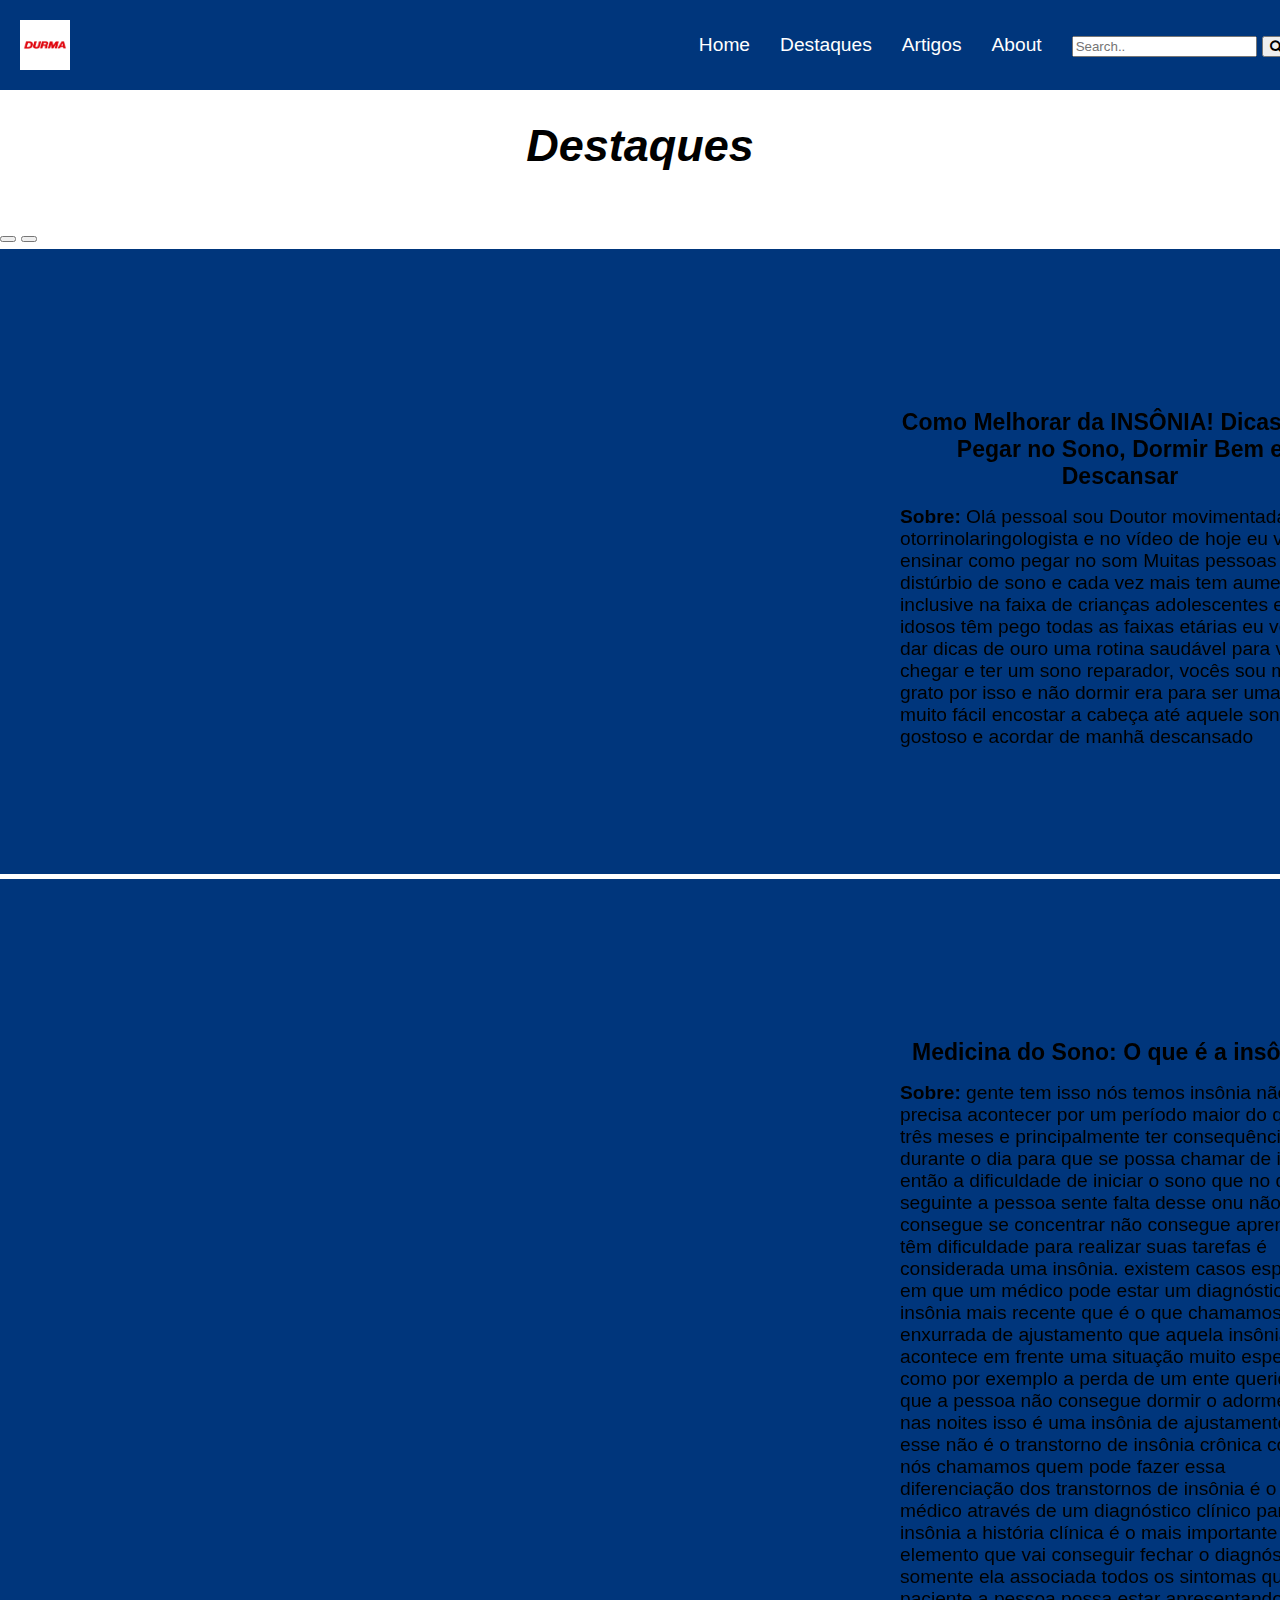
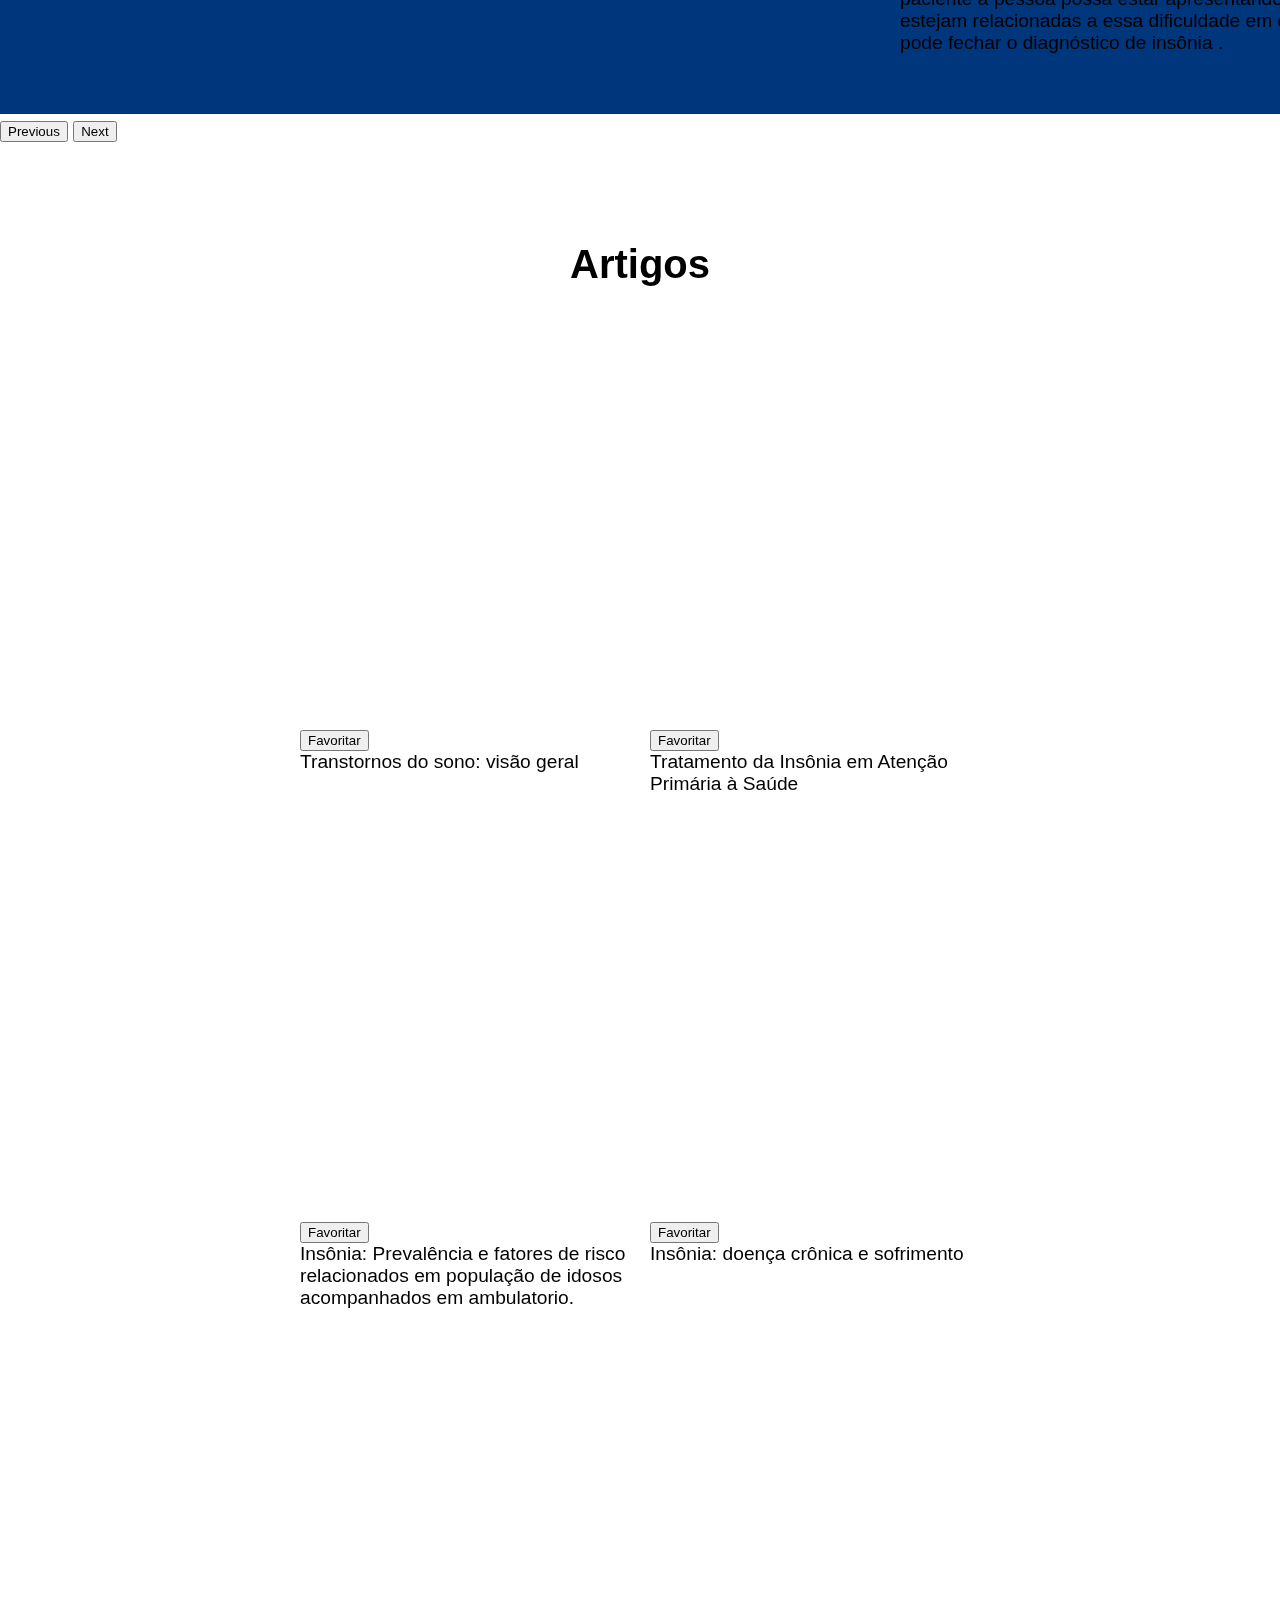
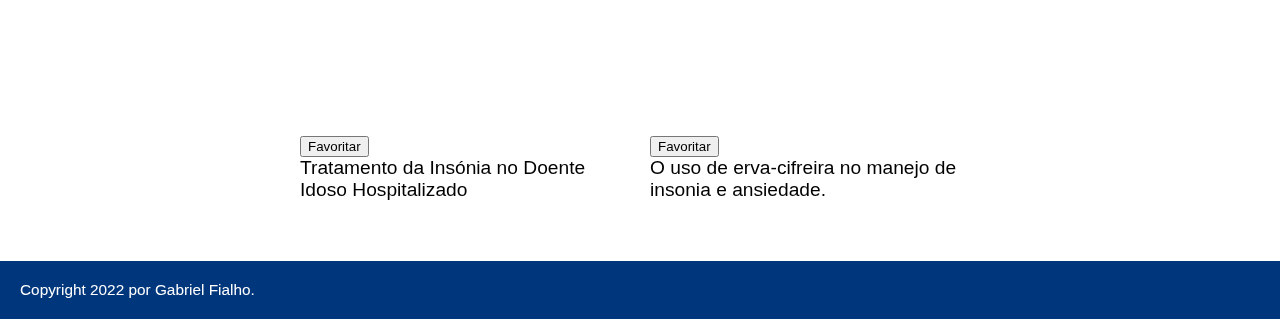
<file: codigo/ProjetoInsonia/ProjetoInsônia/gabriel/index.html>
<!DOCTYPE html>
<html lang="pt-br">
  <head>
    <meta charset="UTF-8" />
    <meta name="viewport" content="width=device-width, initial-scale=1.0" />

    <link rel="icon" type="image/x-icon" href="images/durma.png" />
    <link
      rel="stylesheet"
      href="//maxcdn.bootstrapcdn.com/font-awesome/4.3.0/css/font-awesome.min.css"
    />
    <link
      href="https://cdn.jsdelivr.net/npm/bootstrap@5.2.1/dist/css/bootstrap.min.css"
      rel="stylesheet"
      integrity="sha384-iYQeCzEYFbKjA/T2uDLTpkwGzCiq6soy8tYaI1GyVh/UjpbCx/TYkiZhlZB6+fzT"
      crossorigin="anonymous"
    />
    <link rel="stylesheet" href="style.css" />
    <!-- <link rel="stylesheet" href="teste.css" /> -->

    <script
      src="https://cdn.jsdelivr.net/npm/bootstrap@5.2.1/dist/js/bootstrap.bundle.min.js"
      integrity="sha384-u1OknCvxWvY5kfmNBILK2hRnQC3Pr17a+RTT6rIHI7NnikvbZlHgTPOOmMi466C8"
      crossorigin="anonymous"
    ></script>

    <script src="https://ajax.googleapis.com/ajax/libs/jquery/2.1.0/jquery.min.js"></script>
    <script src="script.js"></script>
    <title>Artigos</title>
  </head>
  <body>
    <header class="header">
      <a href="#"><img src="images/durma.png" style="height: 50px" /></a>
      <nav>
        <input type="checkbox" id="menuToggle" />
        <label for="menuToggle" class="menu-icon">
          <i class="fa fa-bars"></i>
          <i class="fa fa-times-circle"></i>
        </label>
        <ul class="menu">
          <li><a href="#">Home</a></li>
          <li><a href="#">Destaques</a></li>
          <li><a href="#">Artigos</a></li>
          <li><a href="#">About</a></li>
          <li>
            <a>
              <form action="/action_page.php" class="teste">
                <input type="text" placeholder="Search.." name="search" />
                <button type="submit">
                  <i class="fa fa-search"></i>
                </button>
              </form>
            </a>
          </li>
        </ul>
      </nav>
    </header>

    <h1 class="destaque" style="margin-top: 100px">Destaques</h1>

    <div
      id="carouselExampleIndicators"
      class="carousel slide"
      data-bs-ride="true"
    >
      <div class="carousel-indicators">
        <button
          type="button"
          data-bs-target="#carouselExampleIndicators"
          data-bs-slide-to="0"
          class="active"
          aria-current="true"
          aria-label="Slide 1"
        ></button>
        <button
          type="button"
          data-bs-target="#carouselExampleIndicators"
          data-bs-slide-to="1"
          aria-label="Slide 2"
        ></button>
      </div>
      <div class="carousel-inner">
        <div class="carousel-item active">
          <section class="jogosDestaque" style="background-color: #00367c">
            <div class="video">
              <iframe
                width="800"
                height="500"
                src="https://www.youtube.com/embed/xYy3_gUsQ7c"
                title="Como Melhorar da INSÔNIA! Dicas Para Pegar no Sono, Dormir Bem e Descansar"
                frameborder="0"
                allow="accelerometer; autoplay; clipboard-write; encrypted-media; gyroscope; picture-in-picture"
                allowfullscreen
              ></iframe>
            </div>
            <div class="informacoes">
              <h1>
                Como Melhorar da INSÔNIA! Dicas Para Pegar no Sono, Dormir Bem e
                Descansar
              </h1>
              <p>
                <b>Sobre:</b>
                Olá pessoal sou Doutor movimentada otorrinolaringologista e no
                vídeo de hoje eu vou te ensinar como pegar no som Muitas pessoas
                têm distúrbio de sono e cada vez mais tem aumentado inclusive na
                faixa de crianças adolescentes e idosos têm pego todas as faixas
                etárias eu vou te dar dicas de ouro uma rotina saudável para
                você chegar e ter um sono reparador, vocês sou muito grato por
                isso e não dormir era para ser uma rotina muito fácil encostar a
                cabeça até aquele sono gostoso e acordar de manhã descansado
              </p>
            </div>
          </section>
        </div>
        <div class="carousel-item">
          <section class="jogosDestaque" style="background-color: #00367c">
            <div class="video">
              <iframe
                width="800"
                height="500"
                src="https://www.youtube.com/embed/X0HLlSvqVbc"
                title="Counter-Strike: Global Offensive Trailer"
                frameborder="0"
                allow="accelerometer; autoplay; clipboard-write; encrypted-media; gyroscope; picture-in-picture"
                allowfullscreen
              ></iframe>
            </div>
            <div class="informacoes">
              <h1>Medicina do Sono: O que é a insônia?</h1>
              <p>
                <b>Sobre:</b>
                gente tem isso nós temos insônia não isso precisa acontecer por
                um período maior do que três meses e principalmente ter
                consequências durante o dia para que se possa chamar de insônia
                então a dificuldade de iniciar o sono que no dia seguinte a
                pessoa sente falta desse onu não consegue se concentrar não
                consegue aprender têm dificuldade para realizar suas tarefas é
                considerada uma insônia. existem casos especiais em que um
                médico pode estar um diagnóstico de insônia mais recente que é o
                que chamamos de enxurrada de ajustamento que aquela insônia que
                acontece em frente uma situação muito específica como por
                exemplo a perda de um ente querido em que a pessoa não consegue
                dormir o adormecer nas noites isso é uma insônia de ajustamento
                mas esse não é o transtorno de insônia crônica como nós chamamos
                quem pode fazer essa diferenciação dos transtornos de insônia é
                o seu médico através de um diagnóstico clínico para a insônia a
                história clínica é o mais importante elemento que vai conseguir
                fechar o diagnóstico somente ela associada todos os sintomas que
                o paciente a pessoa possa estar apresentando e estejam
                relacionadas a essa dificuldade em dormir pode fechar o
                diagnóstico de insônia .
              </p>
            </div>
          </section>
        </div>
      </div>
      <button
        class="carousel-control-prev"
        type="button"
        data-bs-target="#carouselExampleIndicators"
        data-bs-slide="prev"
      >
        <span class="carousel-control-prev-icon" aria-hidden="true"></span>
        <span class="visually-hidden">Previous</span>
      </button>
      <button
        class="carousel-control-next"
        type="button"
        data-bs-target="#carouselExampleIndicators"
        data-bs-slide="next"
      >
        <span class="carousel-control-next-icon" aria-hidden="true"></span>
        <span class="visually-hidden">Next</span>
      </button>
    </div>

    <h1 style="font-size: 40px">Artigos</h1>

    <!-- Releases -->
    <section class="flex">
      <div>
        <iframe
          src="./Artigos/1.pdf"
          style="width: 300px; height: 400px"
          frameborder="0"
        ></iframe>
        <button class="bookmark-this">Favoritar</button>
        <p>Transtornos do sono: visão geral</p>
      </div>
      <div>
        <iframe
          src="./Artigos/2.pdf"
          style="width: 300px; height: 400px"
          frameborder="0"
        ></iframe>
        <button class="bookmark-this">Favoritar</button>
        <p>Tratamento da Insônia em Atenção Primária à Saúde</p>
      </div>
      <div>
        <iframe
          src="./Artigos/3.pdf"
          style="width: 300px; height: 400px"
          frameborder="0"
        ></iframe>
        <button class="bookmark-this">Favoritar</button>
        <p>
          Insônia: Prevalência e fatores de risco relacionados em população de
          idosos acompanhados em ambulatorio.
        </p>
      </div>
      <div>
        <iframe
          src="./Artigos/4.pdf"
          style="width: 300px; height: 400px"
          frameborder="0"
        ></iframe>
        <button class="bookmark-this">Favoritar</button>
        <p>Insônia: doença crônica e sofrimento</p>
      </div>
      <div>
        <iframe
          src="./Artigos/5.pdf"
          style="width: 300px; height: 400px"
          frameborder="0"
        ></iframe>
        <button class="bookmark-this">Favoritar</button>
        <p>Tratamento da Insónia no Doente Idoso Hospitalizado</p>
      </div>
      <div>
        <iframe
          src="./Artigos/6.pdf"
          style="width: 300px; height: 400px"
          frameborder="0"
        ></iframe>
        <button class="bookmark-this">Favoritar</button>
        <p>O uso de erva-cifreira no manejo de insonia e ansiedade.</p>
      </div>
    </section>

    <footer class="footer">Copyright 2022 por Gabriel Fialho.</footer>
  </body>
</html>
</file>
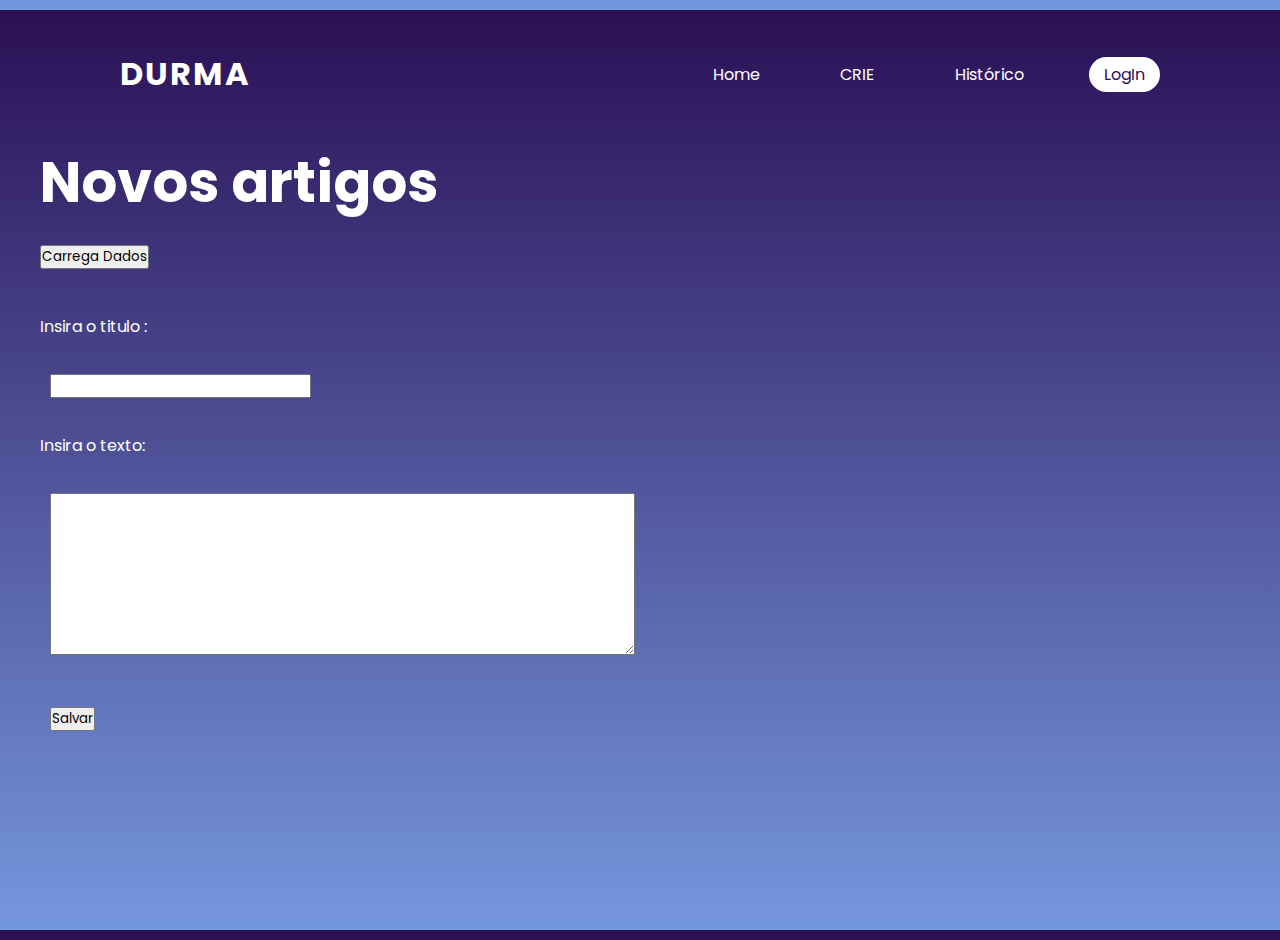
<file: codigo/ProjetoInsonia/ProjetoInsônia/Modules/Artigo/criar.html>
<!DOCTYPE html>
<html lang="pt-br">

  <head>
    <title> Crie | DURMA </title>
    <link rel="stylesheet" type="text/css" href="../../Assets/Styles(css)/CRIstyle.css">
  </head>

  <body>
    <header>
      <a href="../../HPindex.html" class="logo">DURMA</a>
      <ul>
        <li><a href="../../HPindex.html" class="home">Home</a></li>
        <li><a href="../../Modules/Artigo/criar.html" class="home">CRIE</a></li>
        <li><a href="../../Modules/HistoryPage/HIindex.html" class="opened">Histórico</a></li>
        <li><a href="#" class="login">LogIn</a></li>
      </ul>
  
    </header>

    <main>

      <br><br><br><br>
      <h3>Novos artigos</h3>
      <button id="btnCarregaDados">Carrega Dados</button> <br>
      <a href="./mostrar.html" id="tela"></a>

      <div id="formComentario" class="Espaço">
        Insira o titulo : <br><br> <input type="text" id="campoNome"><br><br>
        Insira o texto: <br><br> <textarea rows="8" cols="50" name="comentarios" id="campoComentario" maxlength="9999"
          minlength="1"></textarea> <br><br>

        <button id="btnIncluirArtigo"> Salvar </button>
      </div>

      <script src="../../Assets/Scripts(js)/CRIscript.js"></script>
    
    </main>
  
  </body>

</html>
</file>
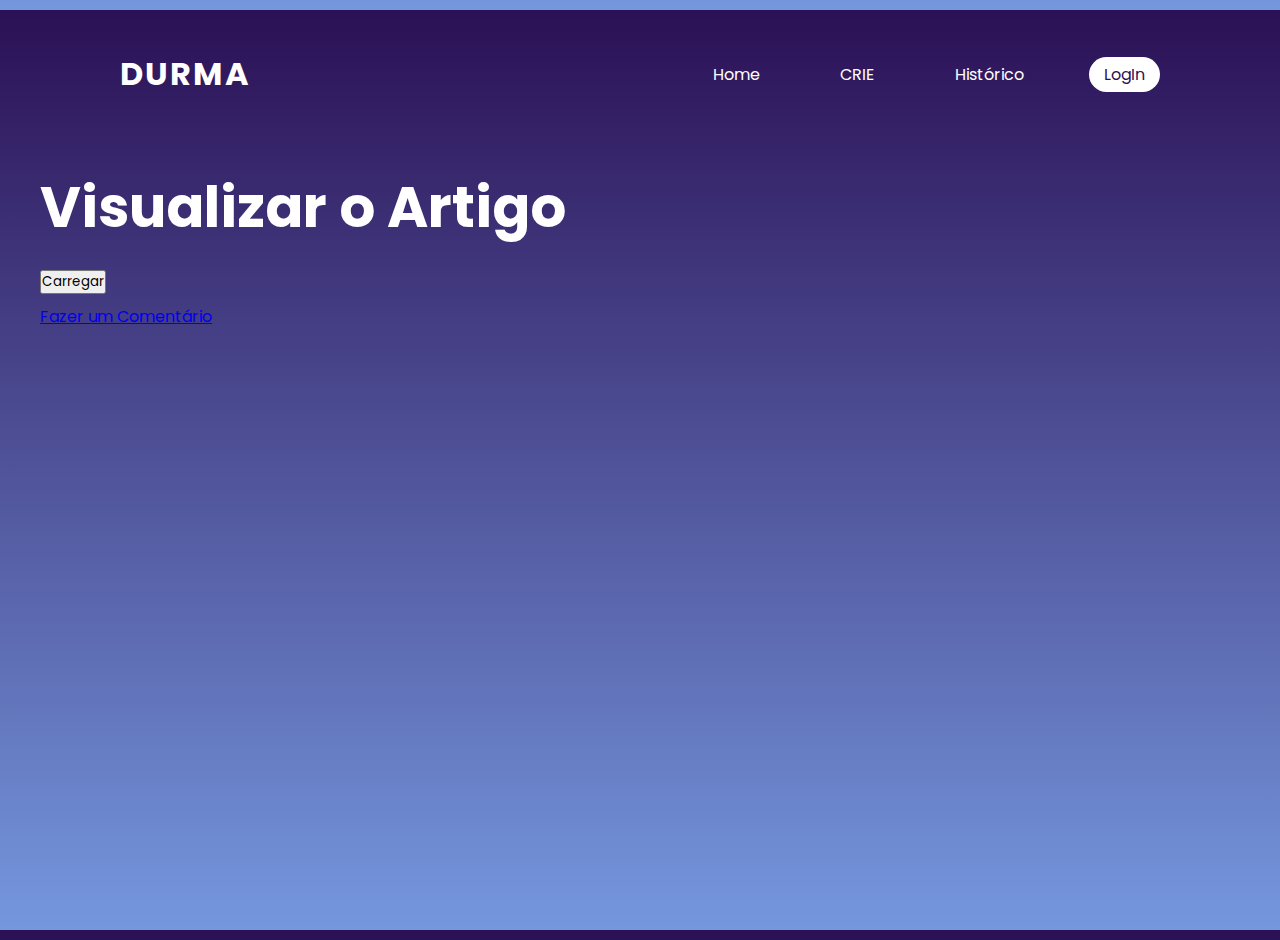
<file: codigo/ProjetoInsonia/ProjetoInsônia/Modules/Artigo/mostrar.html>
<!DOCTYPE html>
<html lang="pt-br">

  <head>
    <title> Artigo | DURMA </title>
    <link rel="stylesheet" type="text/css" href="../../Assets/Styles(css)/MOSstyle.css">
  </head>

  <body>
    <header>
      <a href="../../HPindex.html" class="logo">DURMA</a>
      <ul>
        <li><a href="../../HPindex.html" class="home">Home</a></li>
        <li><a href="../../Modules/Artigo/criar.html" class="home">CRIE</a></li>
        <li><a href="../../Modules/HistoryPage/HIindex.html" class="opened">Histórico</a></li>
        <li><a href="#" class="login">LogIn</a></li>
      </ul>
  
    </header>

    <main>
      <br><br><br><br><br>
      <h3>Visualizar o Artigo</h3>

      <div id="tela"> </div>
      <button id="btnCarregarPagina">Carregar</button> <br>
      <a href="../ComentPage/COMindex.html" class="ComentPage">Fazer um Comentário</a>

      <script src="../../Assets/Scripts(js)/MOSscript.js"></script>

    </main>

  </body>

</html>
</file>
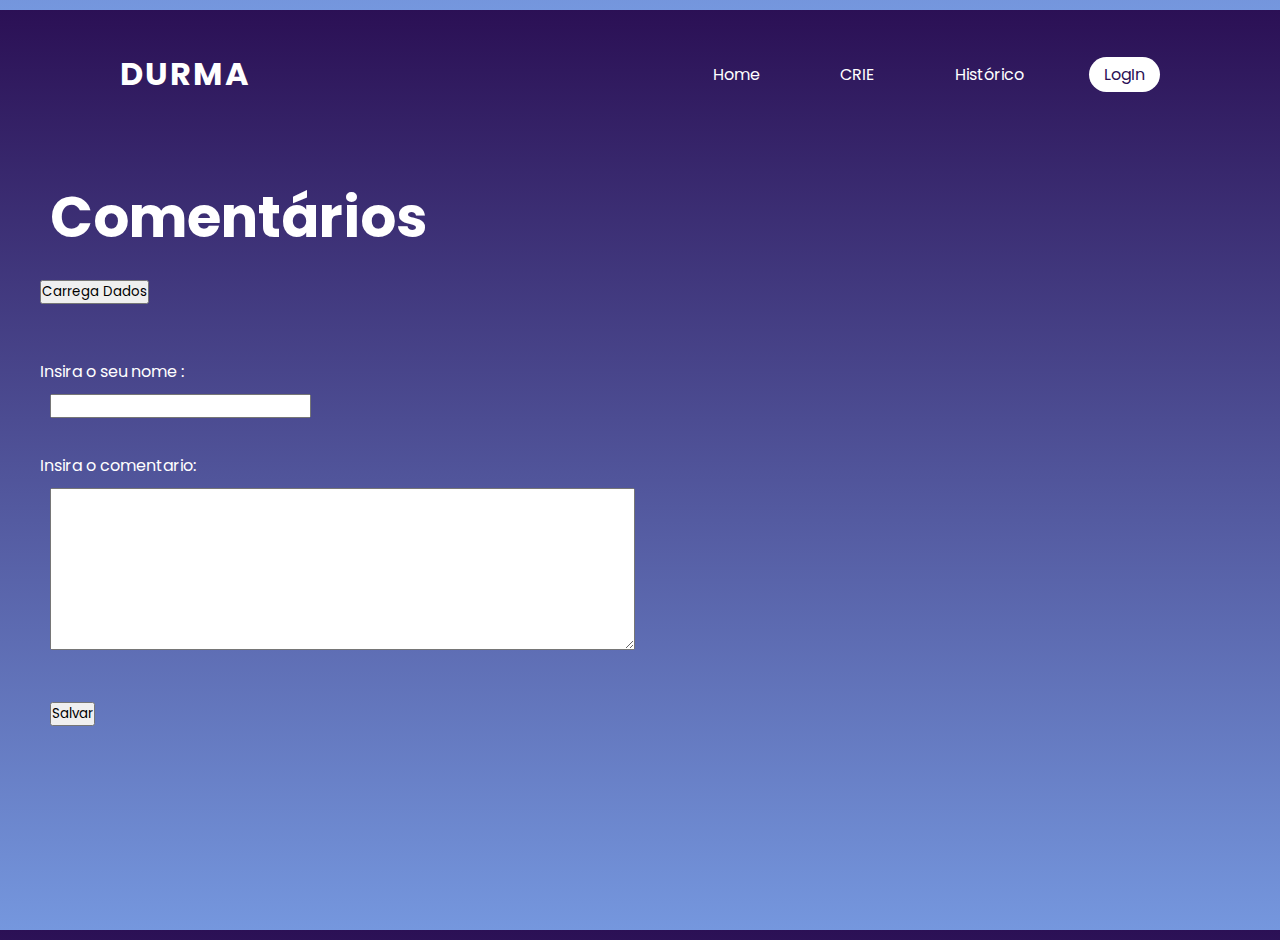
<file: codigo/ProjetoInsonia/ProjetoInsônia/Modules/ComentPage/COMindex.html>
<!DOCTYPE html>
<html lang="pt-br">

  <head>
    <title> Comentário | DURMA </title>
    <link rel="stylesheet" type="text/css" href="../../Assets/Styles(css)/COMstyle.css">
  </head>

  <body>

    <header>
      <a href="../../HPindex.html" class="logo">DURMA</a>
      <ul>
        <li><a href="../../HPindex.html" class="home">Home</a></li>
        <li><a href="../../Modules/Artigo/criar.html" class="home">CRIE</a></li>
        <li><a href="../../Modules/HistoryPage/HIindex.html" class="opened">Histórico</a></li>
        <li><a href="#" class="login">LogIn</a></li>
      </ul>
  
    </header>
  
    <main>
      
      <div class="HIarticle" id="HIarticle">
        <br><br><br><br><br>
        <h3>Comentários</h3>
      </div>

      <button id="btnCarregaDados">Carrega Dados</button> <br>
      <div id="tela"></div><br>

      <div id="formComentario" class="Espaço">
        Insira o seu nome : <br><input type="text" id="campoNome"><br><br>
        Insira o comentario:<br><textarea rows="8" cols="50" name="comentarios" id="campoComentario" maxlength="300"
          minlength="1"></textarea> <br><br>

        <button id="btnIncluirComentario">Salvar</button>
      </div>

      <script src="../../Assets/Scripts(js)/COMscript.js"></script>
    
    </main>
  
  </body>

</html>
</file>
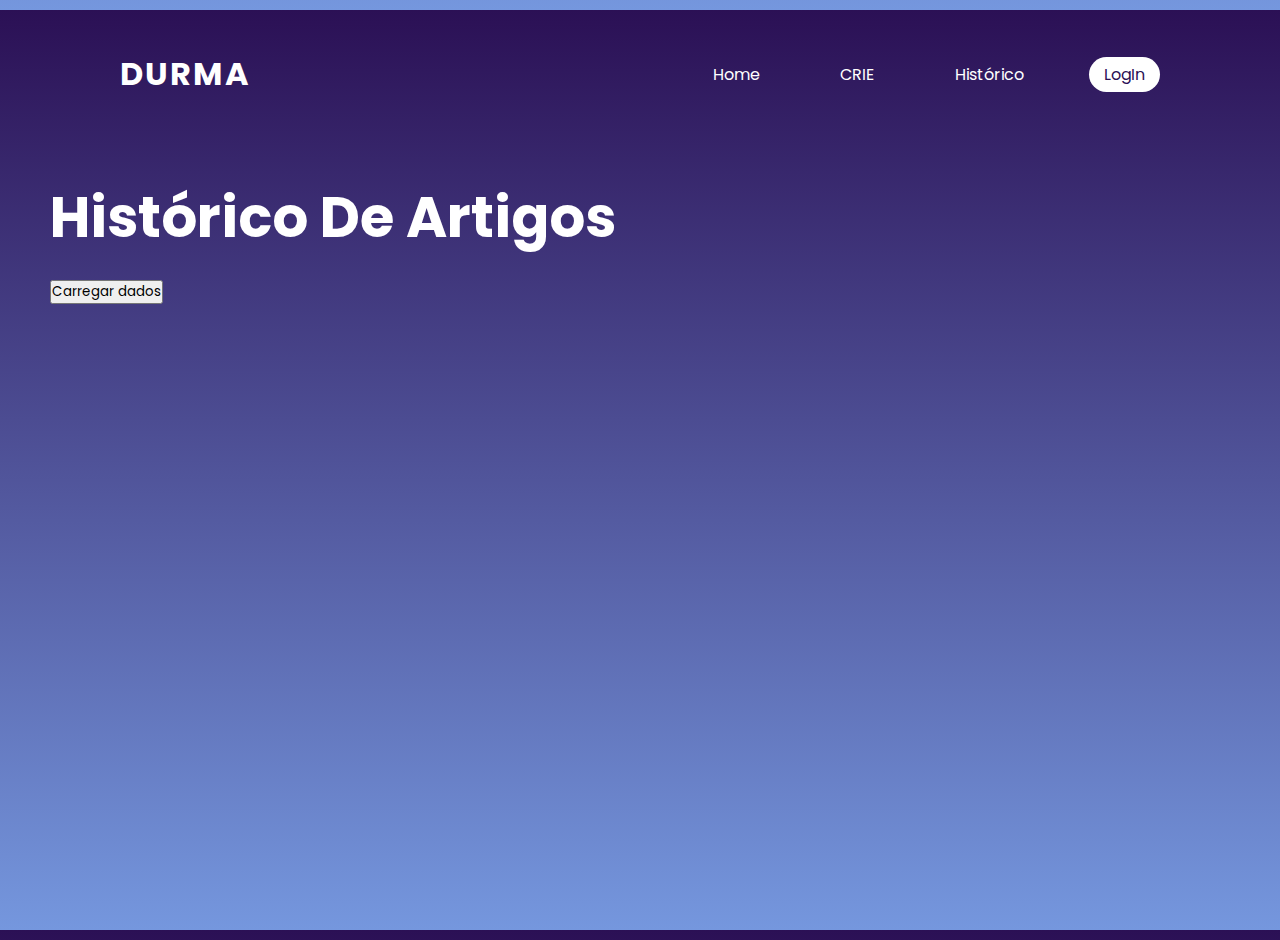
<file: codigo/ProjetoInsonia/ProjetoInsônia/Modules/HistoryPage/HIindex.html>
<!DOCTYPE html>
<html lang="pt-br">

  <head>
    <title> Histórico | DURMA </title>
    <link rel="stylesheet" type="text/css" href="../../Assets/Styles(css)/HIstyle.css">
  </head>
  
  <body>
    <header>
      <a href="../../HPindex.html" class="logo">DURMA</a>
      <ul>
        <li><a href="../../HPindex.html" class="home">Home</a></li>
        <li><a href="../../Modules/Artigo/criar.html" class="home">CRIE</a></li>
        <li><a href="../../Modules/HistoryPage/HIindex.html" class="opened">Histórico</a></li>
        <li><a href="#" class="login">LogIn</a></li>
      </ul>
  
    </header>
  
    <main>
  
      <div class="HIarticle" id="HIarticle">
        <br><br><br><br><br>
        <h3>Histórico De Artigos</h3>
      </div>
      

      <form>
        <button id="btnCarregar">Carregar dados</button> <br>    
      </form>

      
    </main>
  </body>
  <script src="../../Assets/Scripts(js)/HIscript.js"></script>
</html>
</file>
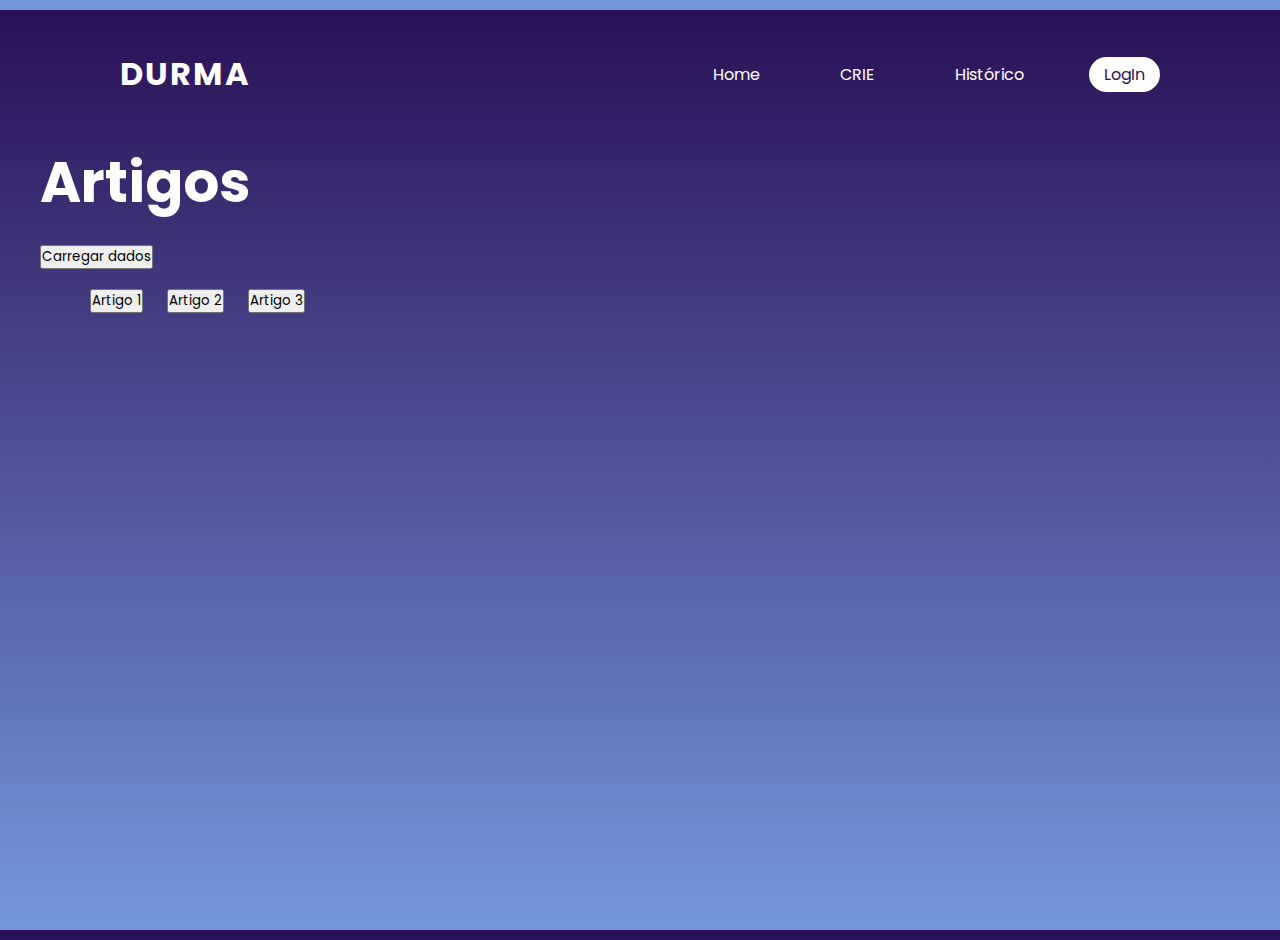
<file: codigo/ProjetoInsonia/ProjetoInsônia/Modules/TodosArtigos/TodosArtigos.html>
<!DOCTYPE html>
<html lang="pt-br">

  <head>
    <title> Artigos </title>
    <link rel="stylesheet" type="text/css" href="../../Assets/Styles(css)/CRIstyle.css">
  </head>

  <body>
    <header>
      <a href="../../HPindex.html" class="logo">DURMA</a>
      <ul>
        <li><a href="../../HPindex.html" class="home">Home</a></li>
        <li><a href="../../Modules/Artigo/criar.html" class="home">CRIE</a></li>
        <li><a href="../../Modules/HistoryPage/HIindex.html" class="opened">Histórico</a></li>
        <li><a href="#" class="login">LogIn</a></li>
      </ul>
  
    </header>

    <main>

      <br><br><br><br>
      <h3>Artigos</h3>

      
      
      
      <button id="btnCarregaDados">Carregar dados</button> <br>
      <a href="./mostrar.html" id="tela"></a>
      
      
      
      <button id="btnArtigo1" title="Insônia - O que é?"> Artigo 1 </button>
      <button id="btnArtigo2" title="Dicas para acabar com insônia"> Artigo 2 </button>
      <button id="btnArtigo3" title="Sintoma ou doença?"> Artigo 3 </button>
    </div>
    
    
    
</main>

</body>

<script src="../../Assets/Scripts(js)/TESTEscript.js"></script>
</html>
</file>
<file: codigo/ProjetoInsonia/ProjetoInsônia/gabriel/style.css>
html,
body {
	height: 100%;
}

body,
ul,
li,
p {
	margin: 0px;
	padding: 0px;
	list-style: none;
	font-size: 1.2rem;
	font-family: Arial;
}

a {
	text-decoration: none;
	color: white;
}

h1 {
	font-size: 120%;
	text-align: center;
	margin-top: 100px;
}

img {
	max-width: 100%;
	display: block;
}

.header {
	background: #00367c;
	display: flex;
	flex-wrap: wrap;
	justify-content: space-between;
	align-items: center;
	padding: 20px;
	width: 100%;
	position: fixed;
	top: 0;
	z-index: 999;
}

.footer {
	background: #00367c;
	color: white;
	font-size: 0.8em;
	display: flex;
	flex-wrap: wrap;
	justify-content: space-between;
	align-items: center;
	padding: 20px;
	margin-top: 50px;
}

.menu {
	display: flex;
}

.menu li {
	margin-left: 10px;
}

.menu li a {
	display: block;
	padding: 10px;
}

#menuToggle {
	display: none;
}
.menu-icon {
	display: none;
}

/* Menu Mobile */

@media screen and (max-width: 768px) {
	.header {
		position: fixed;
		top: 0px;
		width: 100%;
	}
	.header nav {
		display: absolute;
		width: 100%;
		height: 100%;
	}
	.menu {
		display: flex;
		position: fixed;
		flex-wrap: wrap;
		align-content: center;
		top: 0px;
		left: 0px;
		width: 100%;
		height: 0%;
		background-color: rgba(0, 0, 0, 0.7);
		overflow: hidden;
		-webkit-transition: height 0.3s;
		-moz-transition: height 0.3s;
		-ms-transition: height 0.3s;
		-o-transition: height 0.3s;
		transition: height 0.3s;
	}

	.menu li {
		display: block;
		width: 100%;
		margin-left: 0px;
		margin-bottom: 20px;
	}

	.menu li a {
		display: block;
		text-align: center;
		width: 100%;
	}
	.menu-icon {
		width: 50px;
		height: inherit;
		display: block;
		position: absolute;
		top: 15px;
		right: 30px;
		line-height: 60px;
		color: white;
		z-index: 999;
	}
	#menuToggle:checked ~ label i:nth-child(2) {
		display: block;
	}
	#menuToggle:checked ~ label i:first-child {
		display: none;
	}
	#menuToggle:not(:checked) ~ label i:first-child {
		display: block;
	}
	#menuToggle:not(:checked) ~ label i:nth-child(2) {
		display: none;
	}

	#menuToggle:checked ~ ul {
		height: 100%;
	}
	.menu-icon i {
		font-size: 1.7em;
	}
}

/* CSS FLEXBOX 1 */

.flex {
	display: flex;
	flex-wrap: wrap;
	max-width: 700px;
	margin: 0 auto;
}

.flex > div {
	flex: 1 1 200px;
	margin: 10px;
}

/* CSS GRID 1 */

.grid1 {
	display: grid;
	grid-template-columns: repeat(3, 1fr);
	max-width: 800px;
	padding: 10px;
	margin: 0 auto;
	grid-gap: 20px;
}

.grid1 > div:nth-child(n + 4) {
	display: grid;
	grid-template-columns: 1fr 1fr;
	grid-gap: 10px;
	align-items: center;
}

.grid1 > div.anuncio {
	grid-column: 3;
	grid-row: 2 / 5;
	display: block;
}

@media (max-width: 600px) {
	.grid1 {
		grid-template-columns: repeat(2, 1fr);
	}
	.grid1 > div:nth-child(n + 4) {
		display: block;
	}
	.grid1 > div.anuncio {
		grid-column: auto;
		grid-row: auto;
		order: -1;
	}
}

/* CSS Grid 2 */

.grid2 {
	display: grid;
	grid-template-columns: 1fr 200px;
	grid-gap: 20px;
	max-width: 800px;
	padding: 10px;
	margin: 0 auto;
}

.sidebar > div {
	margin-bottom: 10px;
}

@media (max-width: 600px) {
	.grid2 {
		grid-template-columns: 1fr;
	}
	.sidebar {
		display: flex;
		overflow: scroll;
	}
	.sidebar > div {
		flex: 1 0 200px;
		margin: 0 10px;
	}
}

.grid3 {
	display: grid;
	grid-template-columns: repeat(2, 1fr);
	grid-gap: 20px;
	margin: 0 auto;
	max-width: 800px;
	padding: 10px;
}

.grid3-item:nth-child(1) {
	grid-row: 1 / 3;
}

.grid3-item {
	display: grid;
}

.grid3-item img {
	grid-column: 1;
	grid-row: 1/3;
	align-self: end;
}

.grid3-item p {
	background: rgba(0, 0, 0, 0.6);
	padding: 10px;
	color: white;
	grid-column: 1;
	grid-row: 2;
	align-self: end;
}

.destaque {
	/* color: black; */
	text-align: center;
	font-size: 45px;
	font-family: Arial, Helvetica, sans-serif;
	font-style: oblique;
	padding: 20px;
}

.jogosDestaque {
	margin-top: 5px;
	width: 100%;
	/* background-color: rgb(41, 41, 41); */
	/* background-color: red; */
	display: flex;
	margin-bottom: 5px;
	padding: 60px;
}

.video #frame {
	width: 100%;
	height: 100%;
}

.informacoes {
	display: block;
	float: right;
	width: auto;
	margin-left: 40px;
}

.textuu {
	/* background-color:white; */
	padding: 20px;
}

.lancamentotitulo {
	/* color: black; */
	text-align: left;
	font-size: 45px;
	font-family: Arial, Helvetica, sans-serif;
	font-style: oblique;
	margin-left: 150px;
	display: inline;
}

.botoesss {
	display: inline;
	margin-left: 800px;
}

/* publishers */
.publishers {
	background-color: white;
	padding: 60px;
	display: flex;
	flex-wrap: wrap;
	justify-content: space-between;
	align-items: center;
}

/* sobre */
.sobre {
	background-color: lightgrey;
	display: block;
	margin-bottom: auto;
}

.editorial {
	/* background-color:whitesmoke; */
	display: block;
	padding: 20px;
}
</file>
<file: codigo/ProjetoInsonia/ProjetoInsônia/Assets/Styles(css)/CRIstyle.css>
@import url('https://fonts.googleapis.com/css?family=Poppins:300,400,500,600,700,800,900&display=swap');

*
{
  margin: 10px;
  padding: 0;
  box-sizing: border-box;
  font-family: 'Poppins', sans-serif;
  scroll-behavior: smooth;
}

body 
{
  min-height: 100vh;
  overflow-x: hidden;
  background: linear-gradient(#2b1055,#7597de);
}

header
{
  position: absolute;
  top: 0;
  left: 0;
  width: 100%;
  padding: 30px 100px;
  display: flex;
  justify-content: space-between;
  align-items: center;
  z-index: 10000;
}

.logo
{
  color: #fff;
  font-weight: 700;
  text-decoration: none;
  font-size: 2em;
  text-transform: uppercase;
  letter-spacing: 2px;
}

header ul
{
  display: flex;
  justify-content: center;
  align-items: center;
}

header ul li
{
  list-style: none;
  margin-left: 20px;
}

header ul li a
{
  text-decoration: none;
  padding: 6px 15px;
  color: #fff;
  border-radius: 20px;
}

header ul li a:hover,
header ul li a.login
{
  background: #fff;
  color: #2b1055;
}

main 
{
  float:left;
  width: 100%;
  color: white;
}

main h3
{
  font-size: 3.5em;
  margin-bottom: 10px;
  color: #fff;
}

main a
{
  text-decoration: none;
  padding: 6px 15px;
  color: #fff;
  border-radius: 20px;
}

main a:hover
{
  color: #2b1055;
}

.campoNome 
{
  column-gap: 500px;
  height: 20%;
}
</file>
<file: codigo/ProjetoInsonia/ProjetoInsônia/Assets/Styles(css)/MOSstyle.css>
@import url('https://fonts.googleapis.com/css?family=Poppins:300,400,500,600,700,800,900&display=swap');

*
{
  margin: 10px;
  padding: 0;
  box-sizing: border-box;
  font-family: 'Poppins', sans-serif;
  scroll-behavior: smooth;
}

body 
{
  min-height: 100vh;
  overflow-x: hidden;
  background: linear-gradient(#2b1055,#7597de);
}

header
{
  position: absolute;
  top: 0;
  left: 0;
  width: 100%;
  padding: 30px 100px;
  display: flex;
  justify-content: space-between;
  align-items: center;
  z-index: 10000;
}

.logo
{
  color: #fff;
  font-weight: 700;
  text-decoration: none;
  font-size: 2em;
  text-transform: uppercase;
  letter-spacing: 2px;
}

header ul
{
  display: flex;
  justify-content: center;
  align-items: center;
}

header ul li
{
  list-style: none;
  margin-left: 20px;
}

header ul li a
{
  text-decoration: none;
  padding: 6px 15px;
  color: #fff;
  border-radius: 20px;
}

header ul li a:hover,
header ul li a.login
{
  background: #fff;
  color: #2b1055;
}

main 
{
  float:left;
  width: 100%;
  color: white;
}

main h3
{
  font-size: 3.5em;
  margin-bottom: 10px;
  color: #fff;
}

#tela {
    font-family: Arial, Helvetica, sans-serif;
    font-size: small;
}
</file>
<file: codigo/ProjetoInsonia/ProjetoInsônia/Assets/Styles(css)/COMstyle.css>
@import url('https://fonts.googleapis.com/css?family=Poppins:300,400,500,600,700,800,900&display=swap');

*
{
  margin: 10px;
  padding: 0;
  box-sizing: border-box;
  font-family: 'Poppins', sans-serif;
  scroll-behavior: smooth;
}

body 
{
  min-height: 100vh;
  overflow-x: hidden;
  background: linear-gradient(#2b1055,#7597de);
}

header
{
  position: absolute;
  top: 0;
  left: 0;
  width: 100%;
  padding: 30px 100px;
  display: flex;
  justify-content: space-between;
  align-items: center;
  z-index: 10000;
}

.logo
{
  color: #fff;
  font-weight: 700;
  text-decoration: none;
  font-size: 2em;
  text-transform: uppercase;
  letter-spacing: 2px;
}

header ul
{
  display: flex;
  justify-content: center;
  align-items: center;
}

header ul li
{
  list-style: none;
  margin-left: 20px;
}

header ul li a
{
  text-decoration: none;
  padding: 6px 15px;
  color: #fff;
  border-radius: 20px;
}

header ul li a:hover,
header ul li a.login
{
  background: #fff;
  color: #2b1055;
}

main 
{
  float:left;
  width: 100%;
  color: white;
}

main h3
{
  font-size: 3.5em;
  margin-bottom: 10px;
  color: #fff;
}

#tela 
{
  background-color: purple;
}
.campoNome 
{
  column-gap: 500px;
  height: 20%;
}
</file>
<file: codigo/ProjetoInsonia/ProjetoInsônia/Assets/Styles(css)/HIstyle.css>
@import url('https://fonts.googleapis.com/css?family=Poppins:300,400,500,600,700,800,900&display=swap');

*
{
  margin: 10px;
  padding: 0;
  box-sizing: border-box;
  font-family: 'Poppins', sans-serif;
  scroll-behavior: smooth;
}

body 
{
  min-height: 100vh;
  overflow-x: hidden;
  background: linear-gradient(#2b1055,#7597de);
}

header
{
  position: absolute;
  top: 0;
  left: 0;
  width: 100%;
  padding: 30px 100px;
  display: flex;
  justify-content: space-between;
  align-items: center;
  z-index: 10000;
}

.logo
{
  color: #fff;
  font-weight: 700;
  text-decoration: none;
  font-size: 2em;
  text-transform: uppercase;
  letter-spacing: 2px;
}

header ul
{
  display: flex;
  justify-content: center;
  align-items: center;
}

header ul li
{
  list-style: none;
  margin-left: 20px;
}

header ul li a
{
  text-decoration: none;
  padding: 6px 15px;
  color: #fff;
  border-radius: 20px;
}

header ul li a:hover,
header ul li a.login
{
  background: #fff;
  color: #2b1055;
}

main 
{
  float:left;
  width: 100%;
  color: white;
}

main h3
{
  font-size: 3.5em;
  margin-bottom: 10px;
  color: #fff;
}

main form h1
{
  font-size: 2.2em;
  color: #fff;
}

main form h2
{
  font-size: 100%;
  color: #fff;
}

#tela 
{
  background-color: white;
}

.campoNome 
{
  column-gap: 500px;
  height: 20%;
}
</file>
